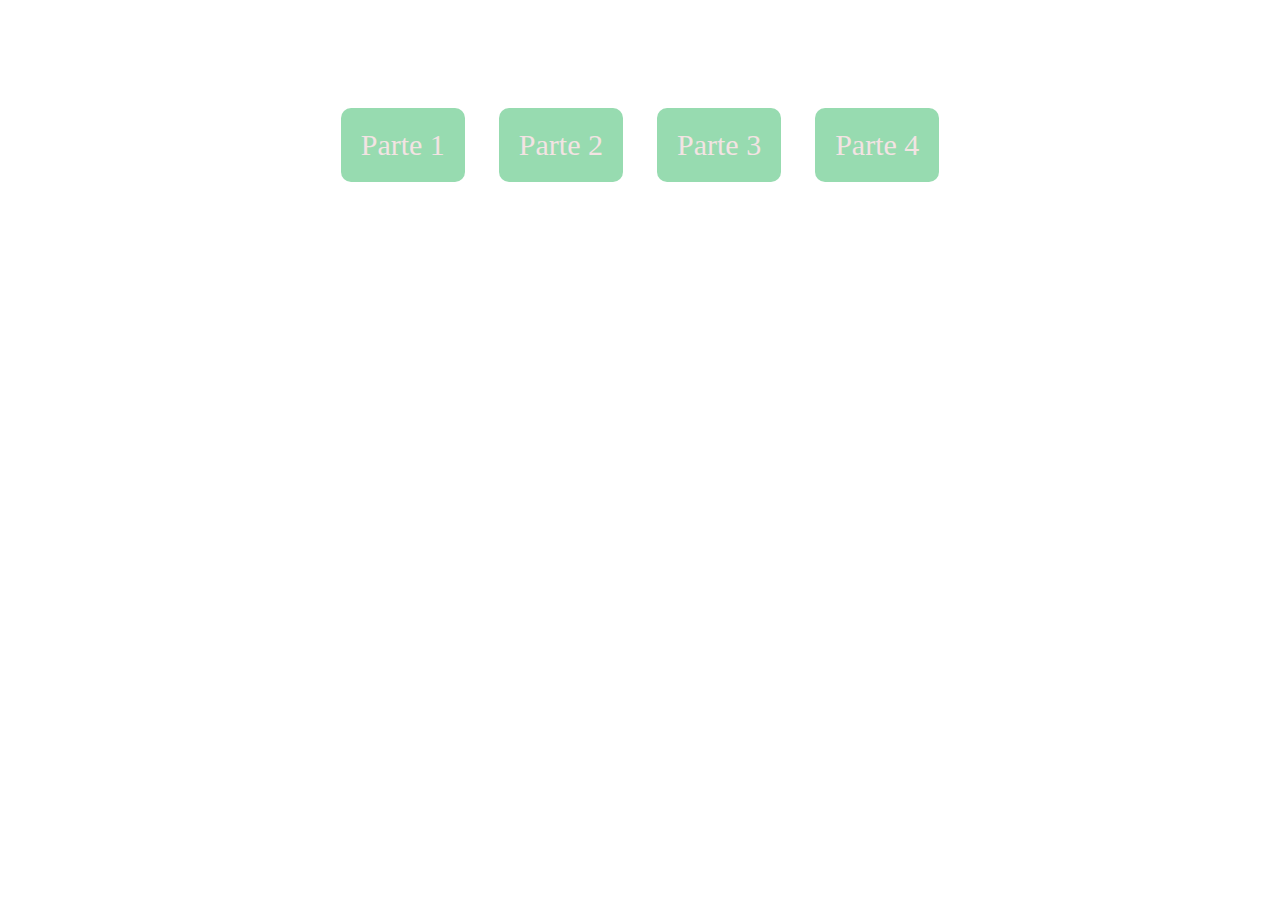
<file: index.html>
<!DOCTYPE html>
<html lang="en">
<head>
    <meta charset="UTF-8">
    <center>
    <a href="Parte1/">Parte 1</a>
    <a href="Parte2/">Parte 2</a>
    <a href="Parte3/">Parte 3</a>
    <a href="Parte4/">Parte 4</a>
    </center>
    <link rel="stylesheet" href="main.css" type="text/css">
    <title>LINKS</title>
</head>
<body>
    
</body>
</html>
</file>
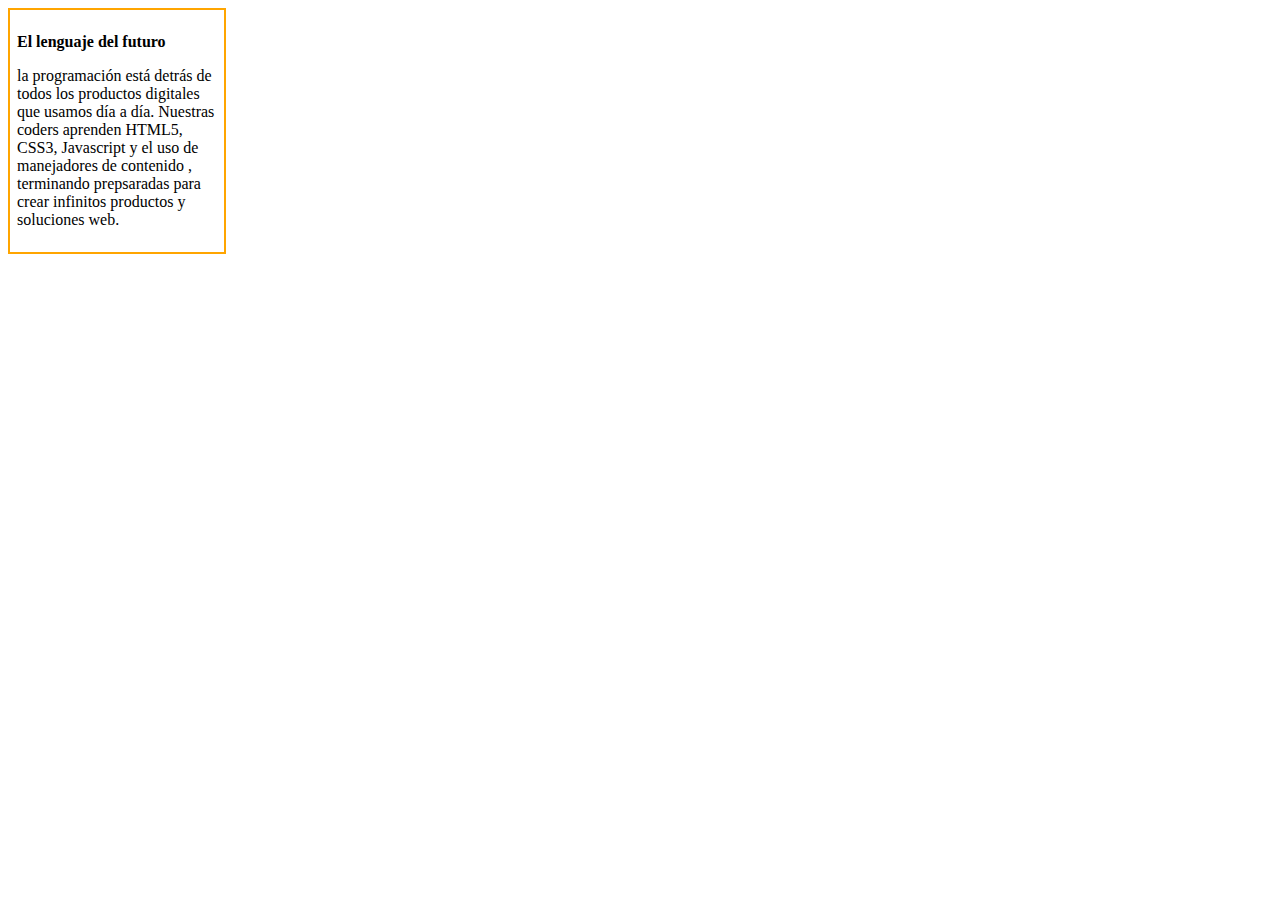
<file: Problema/Parte1/index.html>
<!DOCTYPE html>
<html lang="en">
<head>
    <meta charset="UTF-8">
    <title>PARTE 1</title>
    <link rel="stylesheet" href="css/main.css" type="text/css">
    <link rel="shortcut icon" href="favicon.ico">
</head>
<body>
    <div>
    <p><strong>El lenguaje del futuro</strong></p>
    <p>la programación está detrás de todos los productos digitales que usamos día a día. Nuestras coders aprenden HTML5, CSS3, Javascript y el uso de manejadores de contenido , terminando prepsaradas para crear infinitos productos y soluciones web.</p>
    </div>
</body>
</html>
</file>
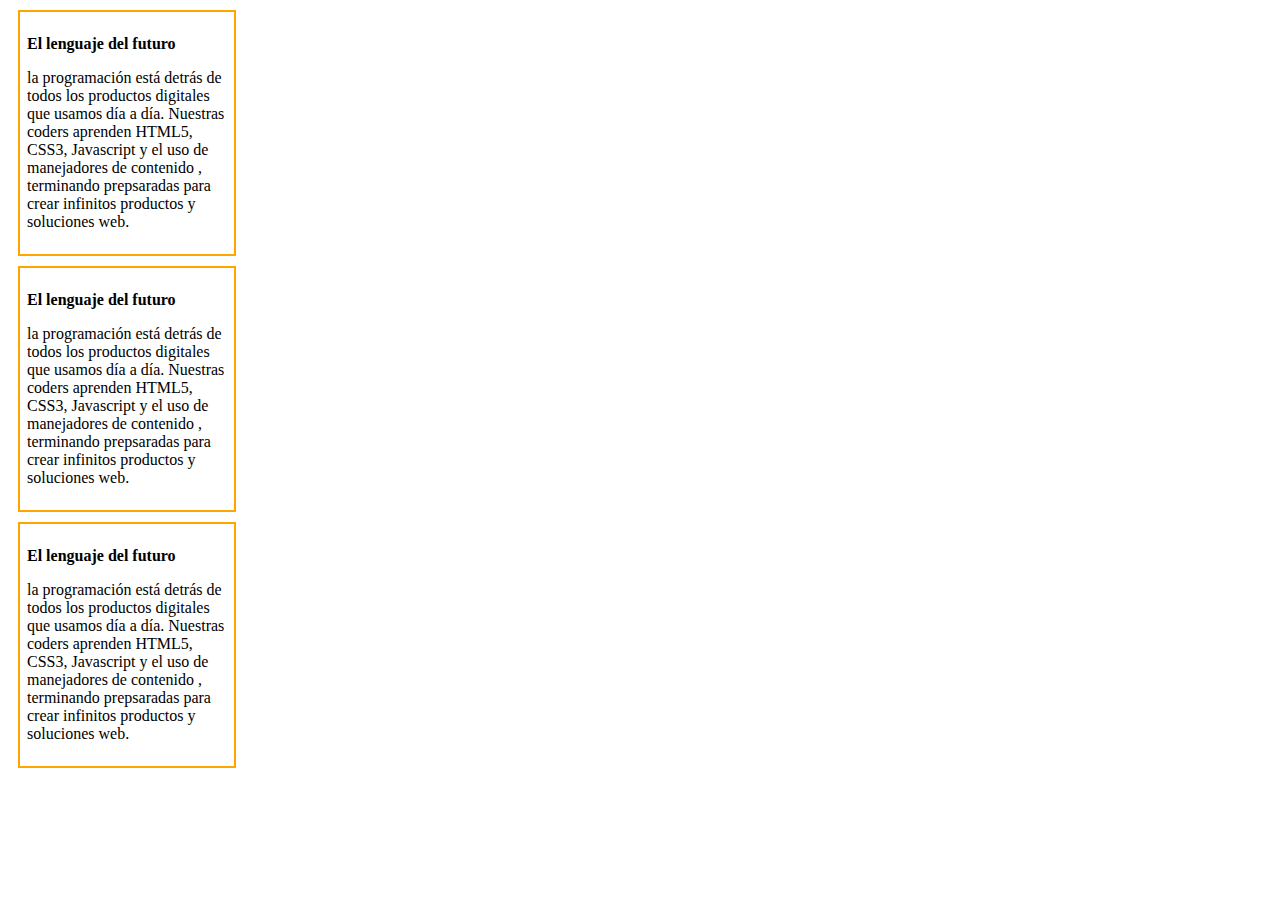
<file: Problema/Parte2/index.html>
<!DOCTYPE html>
<html lang="en">
<head>
    <meta charset="UTF-8">
    <title>PARTE 2</title>
    <link rel="stylesheet" href="css/main.css" type="text/css">
    <link rel="shortcut icon" href="favicon.ico">
</head>
<body>
    <div>
    <p><strong>El lenguaje del futuro</strong></p>
    <p>la programación está detrás de todos los productos digitales que usamos día a día. Nuestras coders aprenden HTML5, CSS3, Javascript y el uso de manejadores de contenido , terminando prepsaradas para crear infinitos productos y soluciones web.</p>
    </div>
    <div>
    <p><strong>El lenguaje del futuro</strong></p>
    <p>la programación está detrás de todos los productos digitales que usamos día a día. Nuestras coders aprenden HTML5, CSS3, Javascript y el uso de manejadores de contenido , terminando prepsaradas para crear infinitos productos y soluciones web.</p>
    </div>
    <div>
    <p><strong>El lenguaje del futuro</strong></p>
    <p>la programación está detrás de todos los productos digitales que usamos día a día. Nuestras coders aprenden HTML5, CSS3, Javascript y el uso de manejadores de contenido , terminando prepsaradas para crear infinitos productos y soluciones web.</p>
    </div>
</body>
</html>
</file>
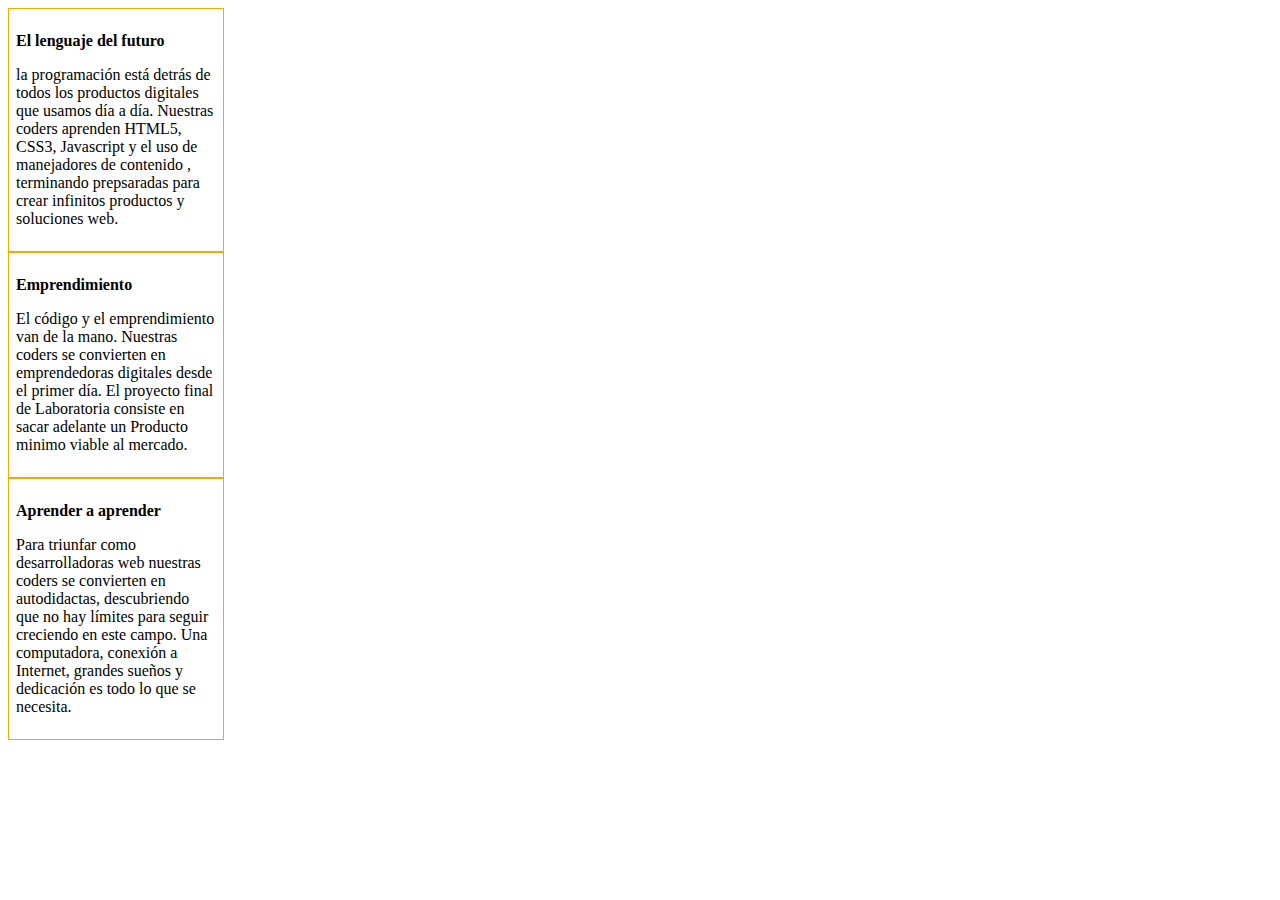
<file: Problema/Parte3/index.html>
<!DOCTYPE html>
<html lang="en">
<head>
    <meta charset="UTF-8">
    <title>PARTE 3</title>
    <link rel="stylesheet" href="css/main.css" type="text/css">
    <link rel="shortcut icon" href="favicon.ico">
</head>
<body>
    <div>
    <p><strong>El lenguaje del futuro</strong></p>
    <p>la programación está detrás de todos los productos digitales que usamos día a día. Nuestras coders aprenden HTML5, CSS3, Javascript y el uso de manejadores de contenido , terminando prepsaradas para crear infinitos productos y soluciones web.</p>
    </div>
    <div>
    <p><strong>Emprendimiento</strong></p>
    <p>El código y el emprendimiento van de la mano. Nuestras coders se convierten en emprendedoras digitales desde el primer día. El proyecto final de Laboratoria consiste en sacar adelante un Producto minimo viable al mercado.</p>
    </div>
    <div>
    <p><strong>Aprender a aprender</strong></p>
    <p>Para triunfar como desarrolladoras web nuestras coders se convierten en autodidactas, descubriendo que no hay límites para seguir creciendo en este campo. Una computadora, conexión a Internet, grandes sueños y dedicación es todo lo que se necesita.</p>
    </div>
</body>
</html>
</file>
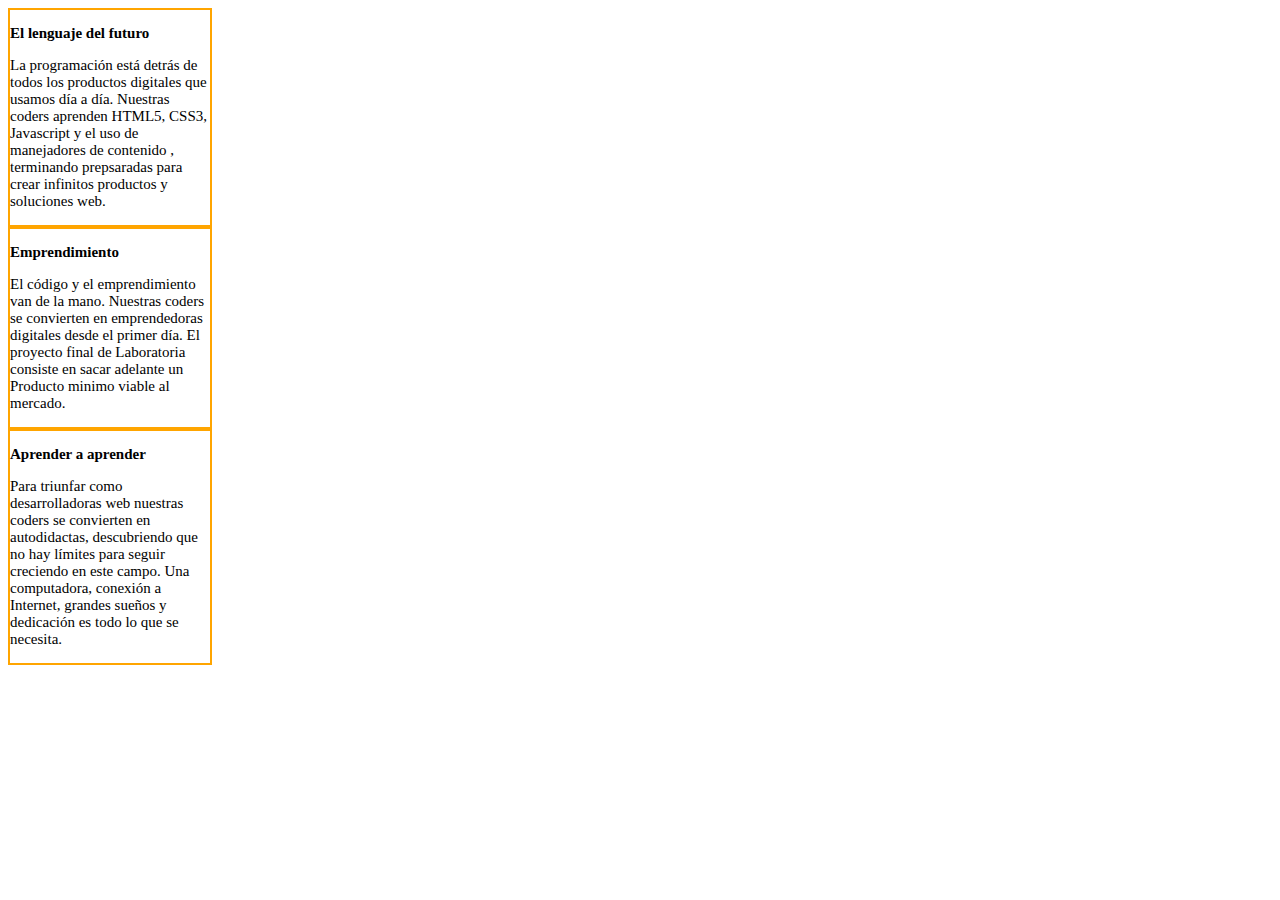
<file: Problema/Parte4/index.html>
<!DOCTYPE html>
<html lang="en">
<head>
    <meta charset="UTF-8">
    <title>PARTE 4</title>
    <link rel="stylesheet" href="css/main.css" type="text/css">
    <link rel="shortcut icon" href="favicon.ico">
</head>
<body>
    <div>
    <p><strong>El lenguaje del futuro</strong></p>
    <p>La programación está detrás de todos los productos digitales que usamos día a día. Nuestras coders aprenden HTML5, CSS3, Javascript y el uso de manejadores de contenido , terminando prepsaradas para crear infinitos productos y soluciones web.</p>
    </div>
    <div>
    <p><strong>Emprendimiento</strong></p>
    <p>El código y el emprendimiento van de la mano. Nuestras coders se convierten en emprendedoras digitales desde el primer día. El proyecto final de Laboratoria consiste en sacar adelante un Producto minimo viable al mercado.</p>
    </div>
    <div>
    <p><strong>Aprender a aprender</strong></p>
    <p>Para triunfar como desarrolladoras web nuestras coders se convierten en autodidactas, descubriendo que no hay límites para seguir creciendo en este campo. Una computadora, conexión a Internet, grandes sueños y dedicación es todo lo que se necesita.</p>
    </div>
</body>
</html>
</file>
<file: main.css>
a{
    margin:15px;
    padding: 20px;
    background-color: rgba(81,195,123,0.6);
    border-radius: 10px;
    font-size: 30px;
    text-decoration: none;
    color: #F3E3E3;
    font-family: fantasy;
    display: inline-block;
    text-align: center;
    margin-top: 100px;
}

a:hover{
    background-color: rgba(235,167,221,0.5);
    transition: all 500ms ease;
    font-size: 20px;
}
</file>
<file: Problema/Parte1/css/main.css>
div {
    width: 200px;
    border: 2px solid orange;
    padding: 7px;
}
</file>
<file: Problema/Parte2/css/main.css>
div {
    width: 200px;
    border: 2px solid orange;
    padding: 7px;
    margin: 10px;
}
</file>
<file: Problema/Parte3/css/main.css>
div {
    width: 200px;
    border: 1px solid orange;
    padding: 7px;
}
</file>
<file: Problema/Parte4/css/main.css>
div {
    width: 200px;
    border: 2px solid orange;
    padding: 0;
    font-size: 15px;
}
</file>
